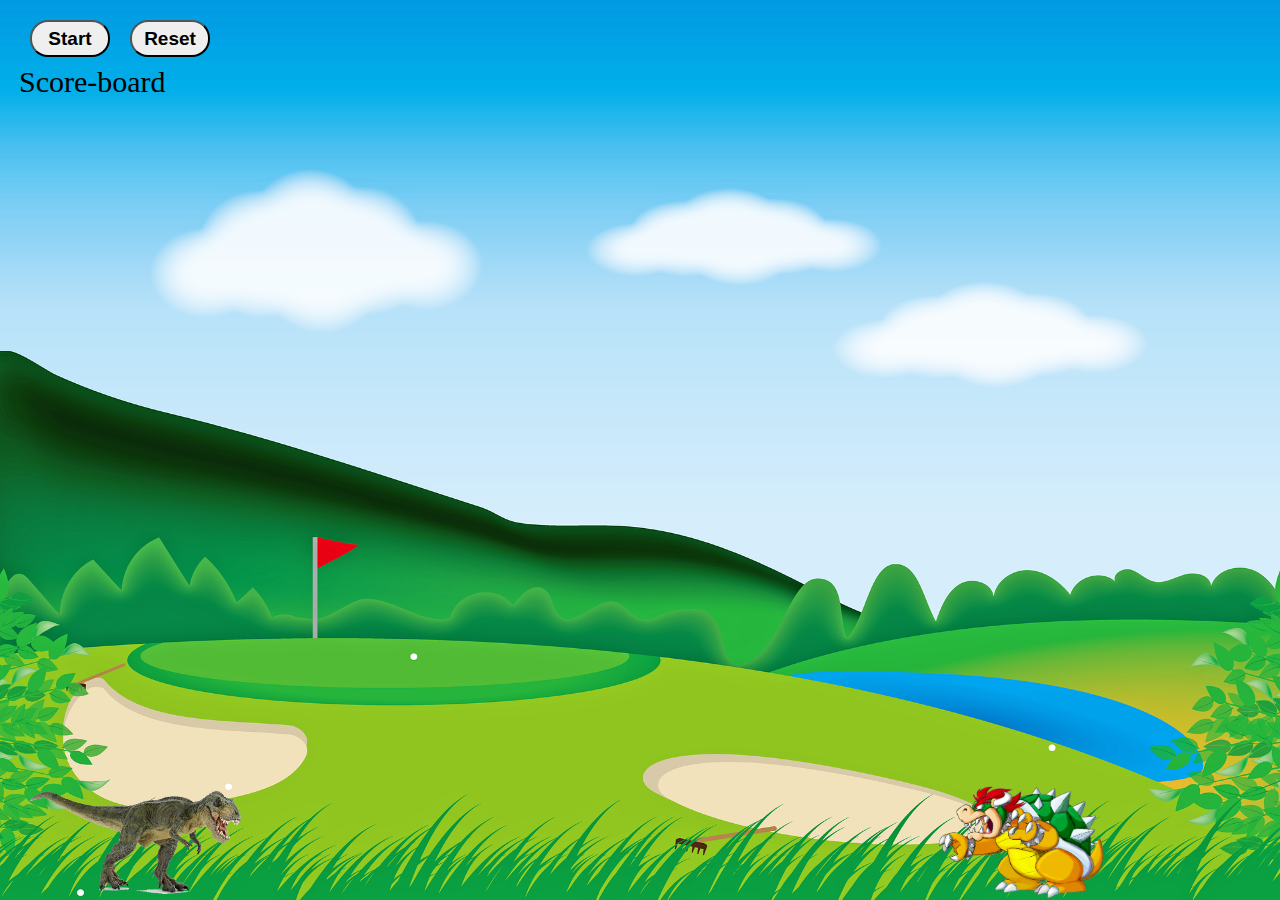
<file: otherPages/game.html>
<!DOCTYPE html>
<html lang="en">
<head>
    <meta charset="UTF-8">
    <meta http-equiv="X-UA-Compatible" content="IE=edge">
    <meta name="viewport" content="width=device-width, initial-scale=1.0">
    <title>Dragon-game</title>

    <!-- linking Style sheet -->
    <link rel="stylesheet" href="./game.css">
</head>
<body>
    <div class="Game-Container">
        <div class="start-reset">
            <button class="start">
                Start
            </button>
            <button class="reset">
                Reset
            </button>
        </div>
        <div class="gameOver"></div>
        <div class="dragon"></div>
        <div class="score-board">Score-board</div>
        <div class="obstacle"></div>
    </div>

    <!-- Linking Javascript sheet -->
    <script src="./game.js"></script>
</body>
</html>
</file>
<file: otherPages/game.css>
/* General Styling */
*{
    margin: 0;
    padding: 0;
}

body{
    overflow: hidden;
}
/* ---------------------------------------------------- */

/* Container styling */
.Game-Container{
    background-image: url(./Resources/bg.png);
    width: 100%;
    height:100vh;
    background-size: 100% 100%;
    background-repeat: no-repeat;
}

.dragon{
    background-image: url(./Resources/dino.png);
    background-repeat: no-repeat;
    width: 211px;
    height: 112px;
    background-size: contain;
    position: absolute;
    bottom: 2px;
    left: 30px;
}

.obstacle{
    background-image: url(./Resources/dragon.png);
    background-repeat: no-repeat;
    width: 211px;
    height: 112px;
    background-size: contain;
    position: absolute;
    bottom: 2px;
    right: 130px;
}

.start-reset{
    position: absolute;
}

.start{
    cursor: pointer;
}

.gameOver{
    font-size: 30px;
    position: absolute;
    top: 20px;
    right: 50px;
}

.upAnimateDino{
    /* animation: name duration timing-function delay iteration-count direction fill-mode; */
    animation: dragon 1s linear;
}

.obstacleAni{
    animation: obstacleAni 5s linear infinite;
}

@keyframes dragon{
    0%{
        bottom: 2px;
    }
    25%{
        bottom: 150px;
    }
    40%{
        bottom:225px;
    }
    50%{
        bottom: 300px;
    }
    100%{
        bottom: 2px;
    }
}

@keyframes obstacleAni{
    0%{
      left: 100%;  
    }
    100%{
        left: 0px;
    }
}

button{
    width: 80px;
    height: 37px;
    border-radius: 18px;
    font-size: 19px;
    font-weight: 600;
    position: absolute;
    top: 20px;
    left: 30px;
}

.score-board{
    position: absolute;
    position: absolute;
    top: 65px;
    left: 19px;
    font-size: 30px;
}

.reset{
    left: 130px;
}
</file>
